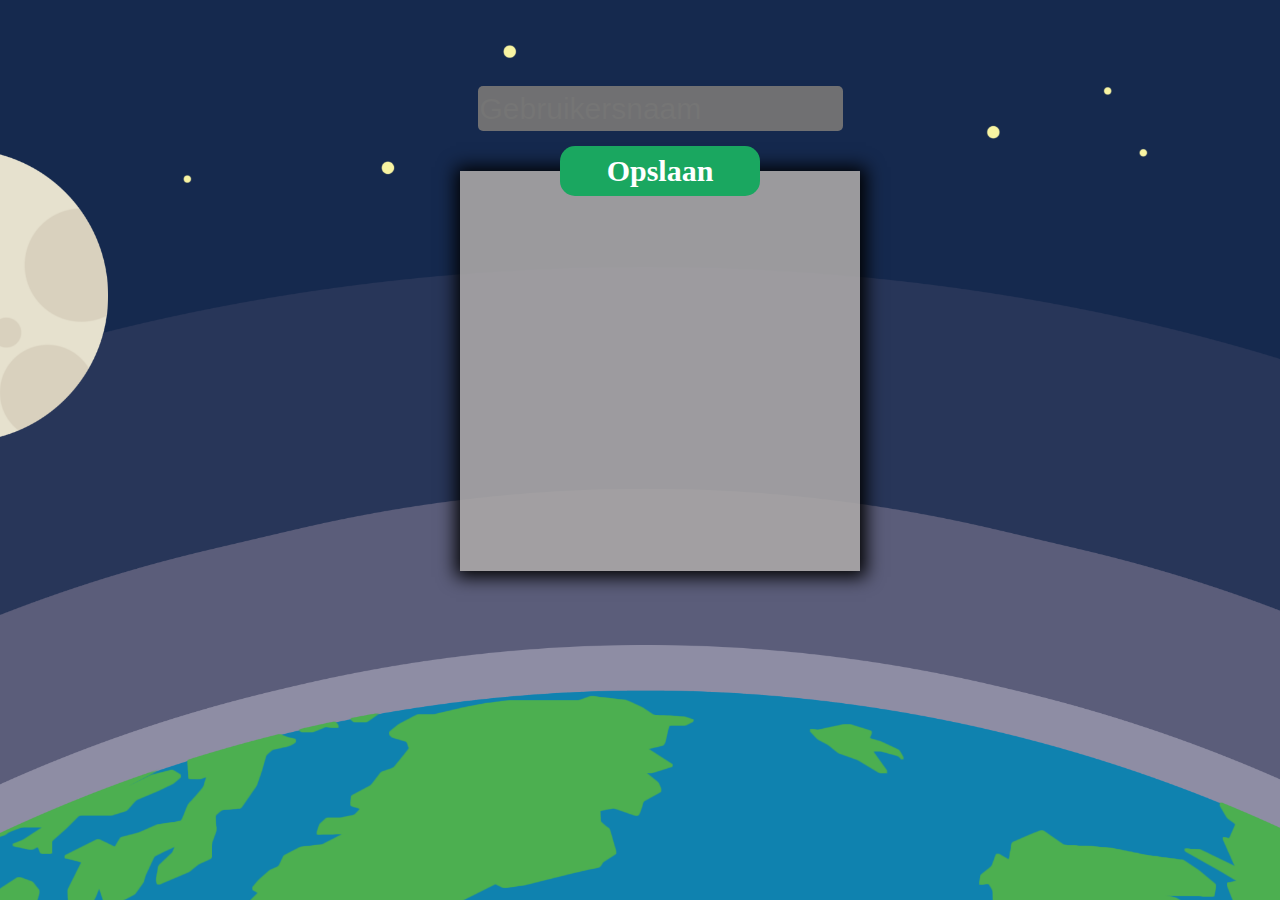
<file: registratie.html>
<html>

<head>
  <link rel="stylesheet" href="style.css">
</head>

<body>
<div class="login-pagina">
<div class="form">
  <form class="registratie-form">
    <input type="text" placeholder="Gebruikersnaam"/>
    <button>Opslaan</button>
  </form>

</div>
</div>

</body>
</html>
</file>
<file: style.css>
body {
  background-image: url(bg.png);
  font-family: "Avenir Next", "Avenir", sans-serif;
  background-attachment: fixed;
  background-size: cover;
  background-repeat: no-repeat;
  background-position: center;
}

.login-pagina {
  width: 360px;
  padding: 5%;
  margin: auto;
}

.form {
  width: 400px;
  height: 400px;
  margin: 0 auto;
  margin-top: 100px;
  /*background: #d7d7d7d1; */
/*  background: #AAA6A6;
  color: #000000ad; */
  background-color: rgba(170, 166, 166, 0.9);
  box-shadow: 1px 1px 17px 5px;
  text-align: center;
}

.form input {
  position: relative;
  bottom: 85px;
  width: 365px;
  height: 45px;
  margin-left: 50px;
  color: white;
  font-size: 30px;
  background-color: #707072;
  border: none;
  z-index: 100;
  margin: 0;
  border-radius: 5px;
}

.form button{
  position: relative;
  bottom: 70px;
  width: 200px;
  height: 50px;
  display: block;
  margin: 0 auto;
  border: none;
  font-size: 30px;
  background-color: #1aa760;
  color: #fff;
  font-family: Comic sans ms;
  font-weight: bold;
  border-radius: 15px;
  cursor: pointer;
}

.logo{
  position: relative;
  bottom: 45px;
  width: 250px;
  height:250px;
  vertical-align: middle;
  margin-top: 0;
  border: none;
}

.text{
  position: relative;
  bottom: 92px;
  font-size: 30px;
  font-family: comic sans ms;
  font-weight: bold;
  color: #2c61c9;
}
</file>
